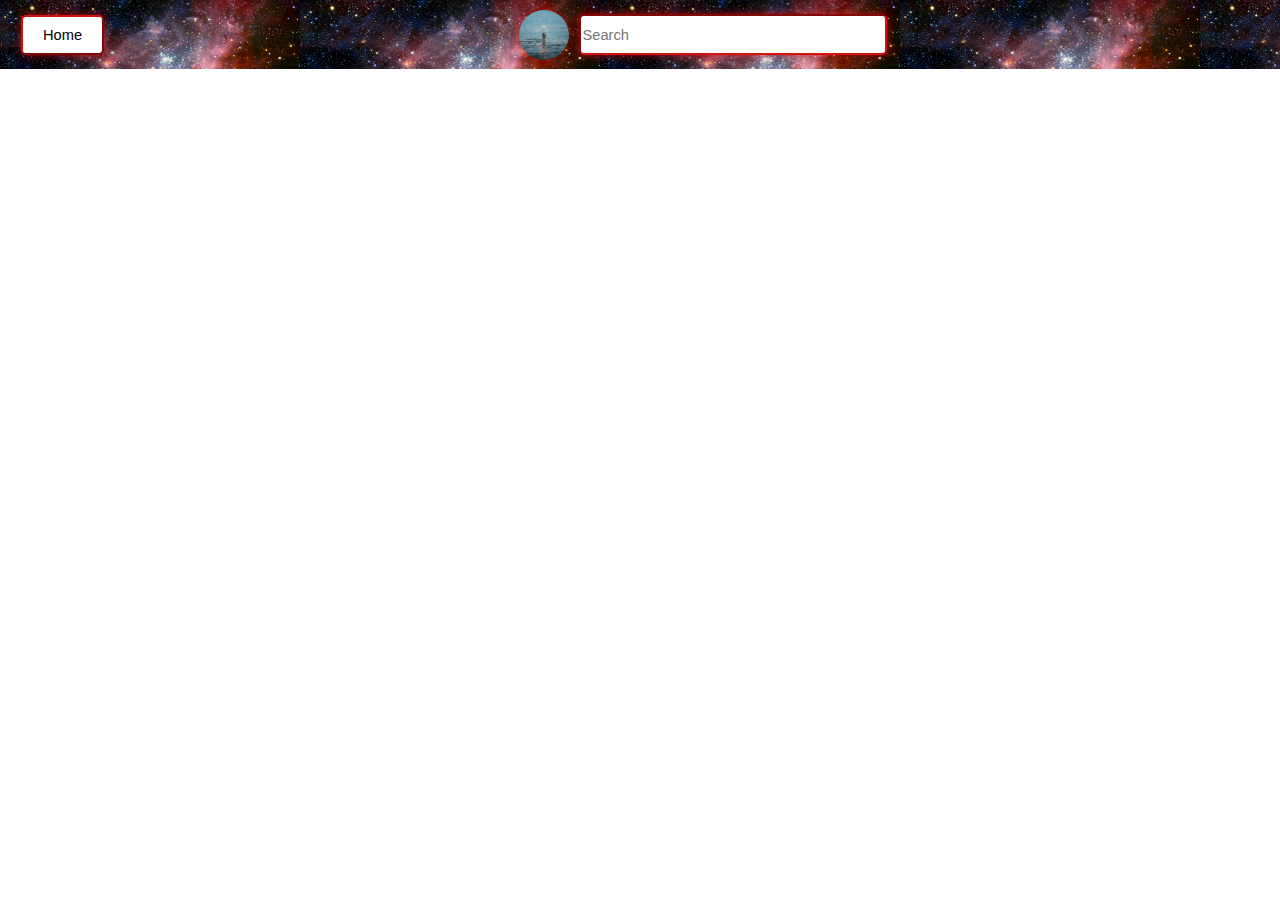
<file: practice/helper.html>
<!DOCTYPE html>
<html lang="en">
  <head>
    <meta charset="UTF-8" />
    <meta http-equiv="X-UA-Compatible" content="IE=edge" />
    <meta name="viewport" content="width=device-width, initial-scale=1.0" />
    <title>Helper</title>
    <link rel="stylesheet" href="/practice/helpersyle.css" />
  </head>
  <body>
    <header>
      <nav>
        <div class="nav-container">
          <div class="home-menu">
            <button class="home-value">Home</button>
          </div>
          <div class="search-bar">
            <img
              class="profile"
              src="/images/profileForNow.jpg"
              alt="Fireworks"
            />
            <input class="search-bar-item" type="text" placeholder="Search" />
          </div>
        </div>
      </nav>
    </header>
  </body>
</html>
</file>
<file: practice/helpersyle.css>
body{
    margin: 0;
    
}

.nav-container{
    display: flex;
    height: 69px;
    justify-content: space-between;
    background-image: url(/images/space.webp);
    background-size: 300px 150px;
    
}

.home-menu {
    display: flex; 
    width: 125px;
    align-items: center;
    justify-content: center;
}
.home-value {
    margin: 0px;
    padding: 10px 20px ;
    border-color: rgb(215, 16, 16);
    border-radius: 5px;
    font-family: Verdana, Geneva, Tahoma, sans-serif;
    color: rgb(0, 0, 0);
    font-size: 11pt;
    background-color: white;
    box-shadow: 0px 0px 10px rgba(244, 11, 11, 0.648);
    transition-property: all .2s;
}
.home-value:hover {
    opacity: .8;
    box-shadow: 0px 0px 10px rgba(46, 244, 11, 0.648);
    border-color: rgb(46, 244, 11);
}

.search-bar{
    flex: 1;
    display: flex;
    align-items: center;
    justify-content: center;
}
.search-bar-item {
    font-family: Verdana, Geneva, Tahoma, sans-serif;
    height: 35px;
    width: 300px;
    max-width: 900px;
    border-radius: 5px;  
    font-size: 11pt;
    background-color: white;
    border-color: rgb(215, 16, 16);
    box-shadow: 0px 0px 10px rgba(244, 11, 11, 0.648);
    outline: none;
    transition-property: all .2s;
}
.search-bar-item:hover {
    opacity: .8;
    box-shadow: 0px 0px 10px rgba(46, 244, 11, 0.648);
    border-color: rgb(46, 244, 11);
}

.profile {
    object-fit: cover;
    height: 50px;
    width:  50px;
    border-radius: 25px;
    margin-right: 10px; 
    border-color: rgb(215, 16, 16);
    box-shadow: 0px 0px 10px rgba(244, 11, 11, 0.648);  
}

.profile:hover {
    z-index: 999;
    height: 200px;
    width:  200px;
    border-radius: 100px;
}
</file>
